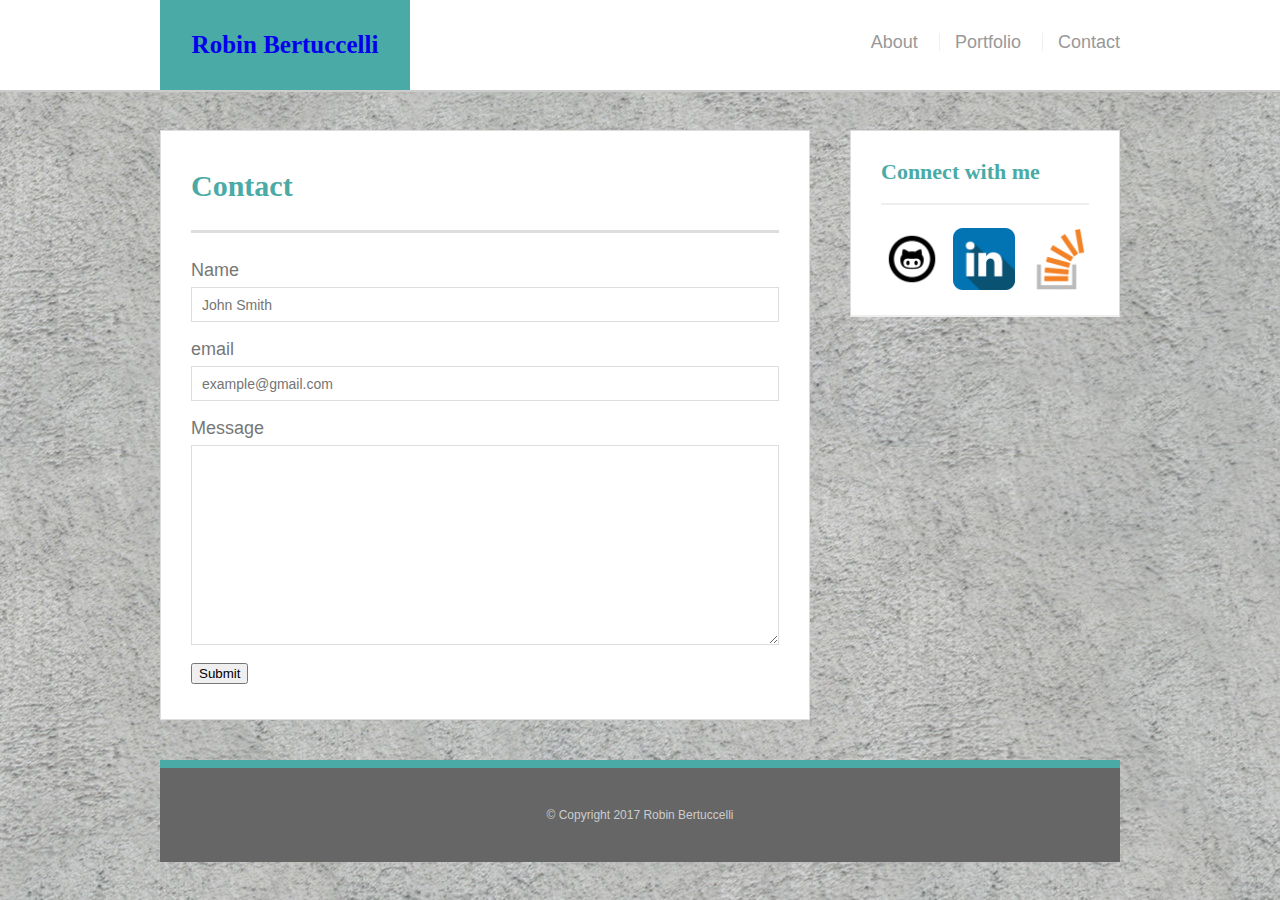
<file: contact.html>
<!DOCTYPE html>
<html lang="en-us">

<head>
	<meta charset="UTF-8">
	<meta name="viewport" content="width-device-width, initial-scale=1.0">
	<title>Robin Bertuccelli</title>
	<link rel="stylesheet" type="text/css" href="assets/css/reset.css">
	<link rel="stylesheet" type="text/css" href="assets/css/style.css">
</head>
<body>
	<header id="masthead">

	<!--Defines the div with my name at the top of the page -->
		<div class="container">
		<a href="index.html" id="logo"> Robin Bertuccelli</a>
	
<!--Links to site navigation -->
			<nav>  
				<a href="index.html">About</a>
				<a href="portfolio.html">Portfolio</a>
				<a href="contact.html">Contact</a>
				
			</nav>
		</div>
	</header>

	
<div id="main-container" class="container">
	<section class="main-container">
		<h1>Contact</h1>
		<form id="contact-form">
			<ul>
				<li>
					<label for="name">Name</label>
					<input type="text" name="name" id="name" placeholder="John Smith" required="required">
				</li>

				<li>
				<label for="name">email</label>
				<input type="text" name="email" id="email" placeholder="example@gmail.com"  required="required"> 
				</li>

				<li>
					<label for="message">Message</label>
					<textarea id="message" name="message" required="required"> </textarea>
				</li>
			</ul>
			<input type="submit" name="submit">
		</forn>					

	</section>


<!-- The connect with me button/icons -->
<section class="sidebar">
	<div id="connect">
		<h2> Connect with me</h2>
		<img src="assets/images/icons/github.png" class="social" alt="Github">
		<img src="assets/images/icons/linkedin.png" class="social" alt="Linkedin">
		<img src="assets/images/icons/stackoverflow.png" class="social" alt="Stackoverflow">
	</div>
</section>

</div>

<footer class="container">
		&copy; Copyright 2017 Robin Bertuccelli
</footer>

</body>
</html>
</file>
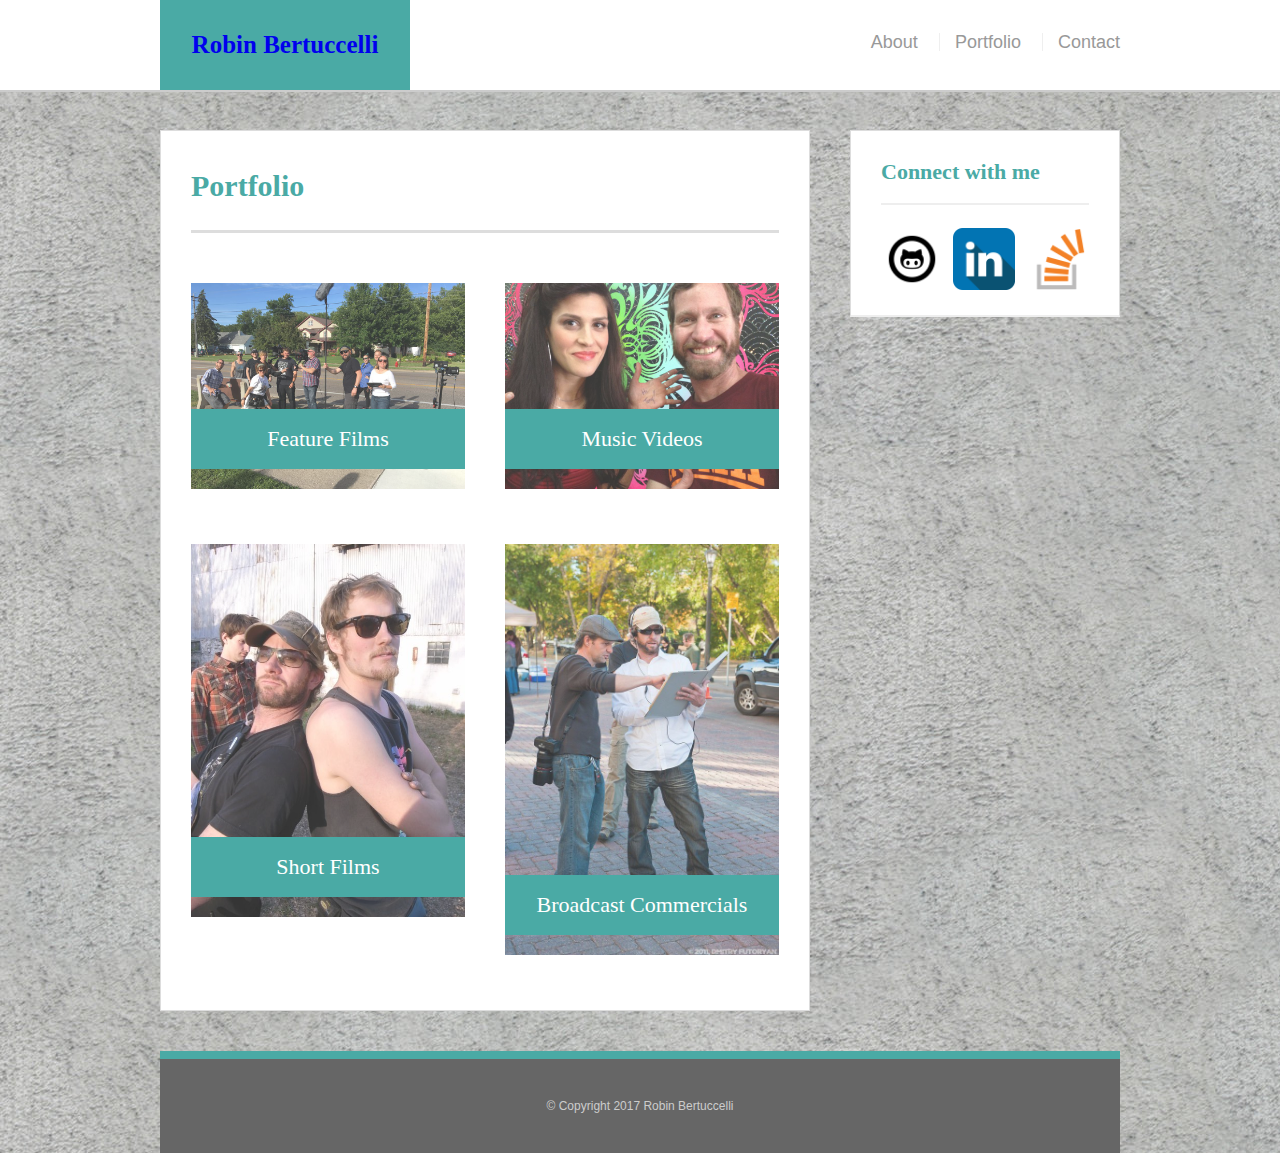
<file: portfolio.html>
<!DOCTYPE html>
<html lang="en-us">

<head>
	<meta charset="UTF-8">
	<meta name="viewport" content="width-device-width, initial-scale=1.0">
	<title>Robin Bertuccelli</title>
	<link rel="stylesheet" type="text/css" href="assets/css/reset.css">
	<link rel="stylesheet" type="text/css" href="assets/css/style.css">
</head>
</head>
<body>
	<header id="masthead">

	<!--Defines the div with my name at the top of the page -->
		<div class="container">
		<a href="index.html" id="logo"> Robin Bertuccelli</a>
	
<!--Links to site navigation -->
			<nav>  
				<a href="index.html">About</a>
				<a href="portfolio.html">Portfolio</a>
				<a href="contact.html">Contact</a>	
			</nav>
		</div>
	</header>

	
<div id="main-container" class="container">

	<section class="main-container">
		<h1>Portfolio</h1>

		<div class="work">
		
		<img src="assets/images/georgia_rock_crew.jpg" class="auth-image" alt="Feature films I've worked on">
		<h3>Feature Films</h3>

		</div>

		<div class="work">
		
		<img src="assets/images/dessa.jpg" class="auth-image" alt="Music Videos I've worked on.">
		<h3>Music Videos</h3>

		</div>

		<div class="work">
		
		<img src="assets/images/ryan_and_me.jpg" class="auth-image" alt="Short Films I have worked on.">
		<h3>Short Films</h3>

		</div>

		<div class="work">
		
		<img src="assets/images/aicppromo.jpg" class="auth-image" alt="Broadcast commercials I've worked on.">
		<h3>Broadcast Commercials</h3>

		</div>


	</section>


<!-- The connect with me button/icons -->
<section class="sidebar">
	<div id="connect">
		<h2> Connect with me</h2>
		<img src="assets/images/icons/github.png" class="social" alt="Github">
		<img src="assets/images/icons/linkedin.png" class="social" alt="Linkedin">
		<img src="assets/images/icons/stackoverflow.png" class="social" alt="Stackoverflow">
	</div>
</section>

</div>

<footer class="container">
		&copy; Copyright 2017 Robin Bertuccelli
</footer>

</body>
</html>
</file>
<file: assets/css/style.css>
/* CSS styling for Robin Bertuccelli's portfolio */

* {
  box-sizing: border-box;

}
body {
	background: url('../images/concrete_seamless.png');
	font-size: 18px;
	line-height: 34px;
	font-family: 'Arial', 'Helvetica Neue', Helvetica, sans-serif;
	color: #777;
	padding: 0 20 0 20;
}

.container {
	width: 100%;
	max-width: 960px;
	margin: 0 auto;
	clear: both;

}
.main-container {
	background-color: #fff;


}

h1, h2, h3, p {
	margin-bottom: 20px;

}

p:last-child {
	margin-bottom; 0;

}

h1, h2, h3  {
	font-family: 'Georgia', Times, Times New Roman, serif;
	font-weight: 700;
	color:#4aaaa5;
	
}

h1 {
	font-size:30px;
	line-height: 49px;
	border-bottom: 3px solid #ddd;
	padding-bottom: 20px;
}

h2, h3{
	font-size: 22px;
}

/*header*/   
#masthead {
	background: #fff;
	margin: 0 0 30px;
	z-index: 99;
	color: #fff;
	overflow: auto;
	border-bottom: 2px solid #ccc;
	position: fixed;
	width: 100%;

}

#logo {
	width: 250px;
	height: 90px;
	background:#4aaaa5;
	float: left;
	font-family: 'Georgia', 'Times', Times New Roman, serif;
	text-align: center;
	line-height: 90px;
	font-color: #fff;
	font-weight: 700;
	font-size: 25px;
	text-decoration: none;
}

nav {
	float: right;
	margin-top: 25px;

}
nav a { 
	color: #999;
	text-decoration: none;
	margin-left: 16px;
	display: inline-block;
	border-left: 1px solid #efefef;
	padding-left: 15px;
	line-height: 18px;

}
nav a:first-child {
	border-left: 0 none;

}
/* main container */
#main-container {
	padding-top: 130px;


}
.main-container{
	background-color: #fff;
	padding: 30px;
	margin: 0 0 40px;
	width: 100%;
	max-width: 650px;
	float: left;
	border: 1px solid #ddd;

}
.auth-image {
	width: 200px;
	height:auto;
	margin-top: 10px;
	float: left;
	margin-right: 25px;	
}
/* sidebar */
.sidebar {
	background-color: #fff;
	padding: 30px;
	width: 100%;
	max-width: 270px;
	float: right;
	border: 1px solid #ddd;
	margin-bottom: 20px;


}
h3, .sidebar, h2 {
	border-bottom: 2px solid #eee;
	padding-bottom: 20px;
	margin-bottom: 15px;
	line-height: 22px;

}
.social {
	width: 62px;
	height: 62px;
	margin-top: 8px;
	margin-right: 5px;

}
.social:last-child {
	margin-right: 0;

/* Footer */
}
footer {
	background-color: #666;
	color: #fff;
	padding:30px 0;
	clear: both;
	border-top: 8px solid #4aaaa5;
	color: #ccc;
	font-size: 12px;
	text-align: center;

}
/* Portfolio */
.work {
	width: 274px;
	overflow: auto;
	position: relative;
	float: left;
	margin: 20px 0 25px;

}
.work:nth-child(even) {
	margin-right: 40px;
}
.work img {
	width: 100%;
	border: 0 none;
	opacity: .8;

}
.work h3 {
	border-bottom: 0;
	background-color: #4aaaa5;
	color: #fff;
	text-align: center;
	position: absolute;
	bottom: 20px;
	padding: 15px;
	width: 100%;
	line-height: 30px;
	margin-bottom: 0;
	font-weight: 300;

}

/* Contact Form*/
#contact-form li {
	margin-bottom: 20px;

}
#contact-form li {
	margin-bottom: 10px;

}
label,
input[type=text],
input [type=email],
textarea { 
	display: block;
	width: 100%;

}	
input[type=text],
input[type=email],
textarea {
	height: 35px;
	border: 1px solid #ddd;
	padding: 0 10px;
	font-size: 14px;

}
 textarea {
 	height: 200px;

 }
input [type=submit] {
	background: #4aaaa5;
	border: 0 none;
	color: #fff;
	font-size: 18px;
	padding: 10px 30px
	cursor:pointer;
}
/* Media Queries*/

@media  screen and (max-width: 980px) {
	
	.main-container {
		width: 100%;
		max-width:700px;	
		}	

	nav {
		float: left;
		margin-top: 15px;	
		}
		
.sidebar {
		width: 100%;
		max-width: 700px;
		float: left;
		padding-left: 15px;
		}
		
}

@media screen and (max-width: 768px) {
	.main-container{
	}
	.sidebar {
		width: 100%;
		max-width: 700px;
		float: left;
	}

}	
		
@media screen and (max-width: 640px){
	.main-container {
		max-width: 600px;
		}
	.sidebar {
		padding-right: 10px;
		width: 100%;
		max-width: 600px;
		float: left;
	}
	.work{
		margin-left: auto;
		margin-right: auto;
		width: 500px;
	}

	header {
		position: static;
	}
}
</file>
